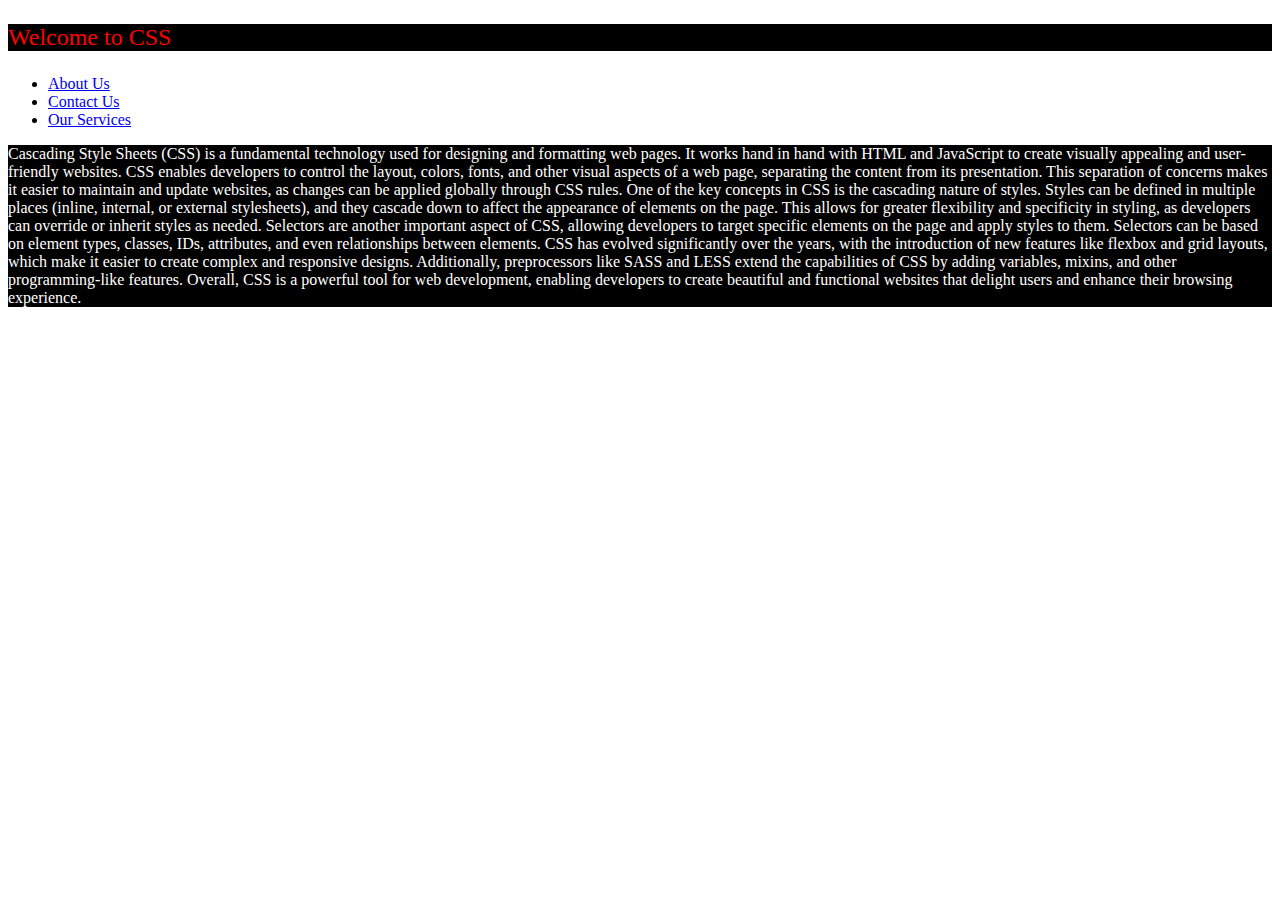
<file: index.html>
<!DOCTYPE html>
<html lang="en">
<head>
    <meta charset="UTF-8">
    <meta name="viewport" content="width=device=width, initial-scale-1.0">
    <title>Welcome to CSS</title>
    <link rel="stylesheet" href="./all_css/style.css">
</head>
<body>
<p style="color: red;font-size: x-large;">Welcome to CSS</p>

<ul>
    <li>
        <a href="./pages/about.html">About Us</a>
    </li>
    <li>
        <a href="./pages/contact.html">Contact Us</a>
    </li>
    <li>
        <a href="./pages/services.html">Our Services</a>
    </li>
</ul>


<p>Cascading Style Sheets (CSS) is a fundamental technology used for designing and formatting web pages.
    It works hand in hand with HTML and JavaScript to create visually appealing and user-friendly websites.
    CSS enables developers to control the layout, colors, fonts, and other visual aspects of a web page, separating the content from its presentation.
    This separation of concerns makes it easier to maintain and update websites, as changes can be applied globally through CSS rules.
    One of the key concepts in CSS is the cascading nature of styles. Styles can be defined in multiple places (inline, internal, or external stylesheets), and they cascade down to affect the appearance of elements on the page.
    This allows for greater flexibility and specificity in styling, as developers can override or inherit styles as needed.
    Selectors are another important aspect of CSS, allowing developers to target specific elements on the page and apply styles to them. Selectors can be based on element types, classes, IDs, attributes, and even relationships between elements.
    CSS has evolved significantly over the years, with the introduction of new features like flexbox and grid layouts, which make it easier to create complex and responsive designs.
    Additionally, preprocessors like SASS and LESS extend the capabilities of CSS by adding variables, mixins, and other programming-like features. Overall, CSS is a powerful tool for web development, enabling developers to create beautiful and functional websites that delight users and enhance their browsing experience.
</p>

   
</body>
</html>
</file>
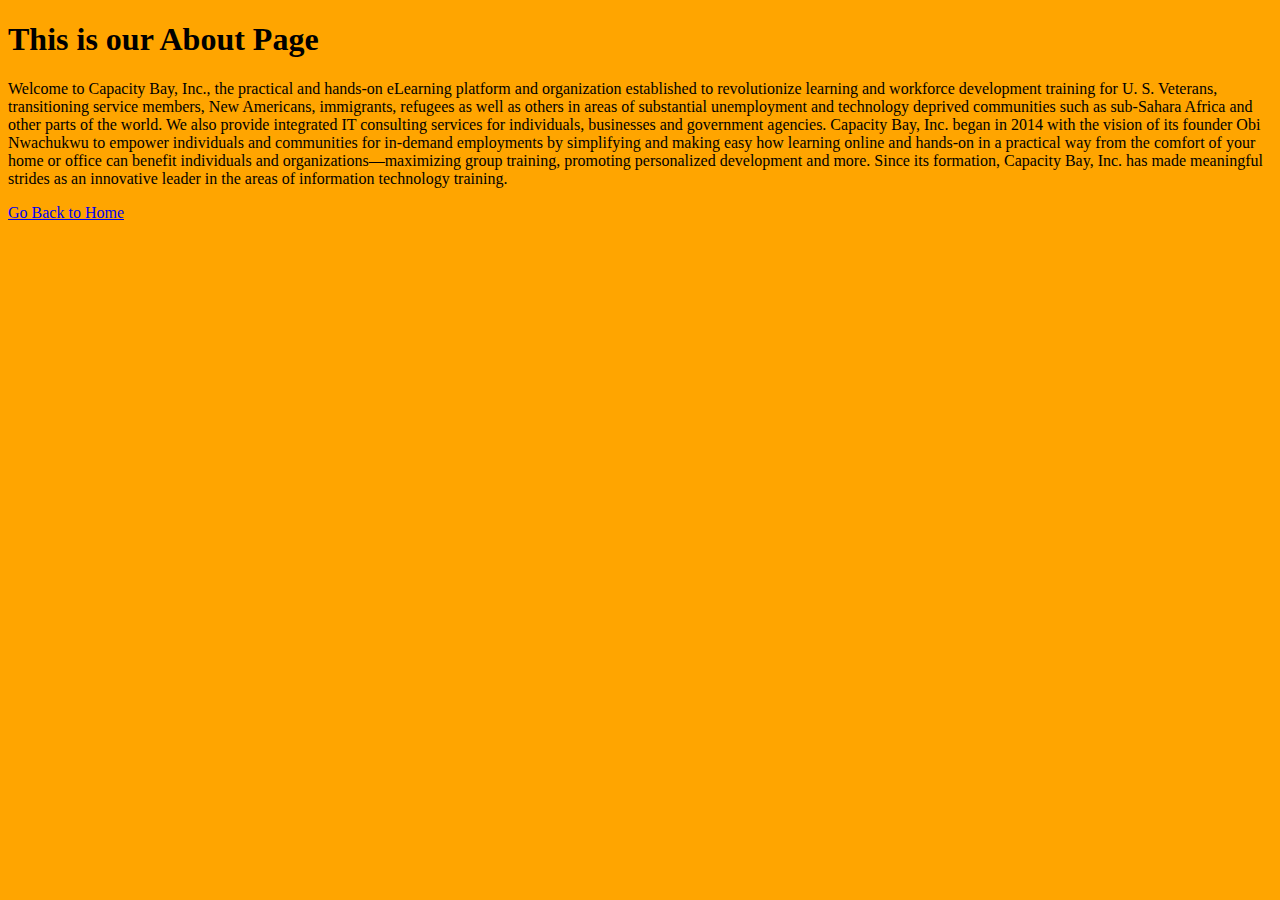
<file: pages/about.html>
<!DOCTYPE html>
<html lang="en">
<head>
    <meta charset="UTF-8">
    <meta name="viewport" content="width=device=width, initial-scale-1.0">
    <title>Welcome to CSS</title>
<style>
  #about-us{
    background-color: orange;
  }
</style>
</head>
<body id="about-us">

    <h1>This is our About Page</h1>

    <p>
        Welcome to Capacity Bay, Inc., the practical and hands-on eLearning platform and organization established to revolutionize learning and workforce development training for U. S. Veterans, transitioning service members, New Americans, immigrants, refugees as well as others in areas of substantial unemployment and technology deprived communities such as sub-Sahara Africa and other parts of the world. We also provide integrated IT consulting services for individuals, businesses and government agencies.

Capacity Bay, Inc. began in 2014 with the vision of its founder Obi Nwachukwu to empower individuals and communities for in-demand employments by simplifying and making easy how learning online and hands-on in a practical way from the comfort of your home or office can benefit individuals and organizations—maximizing group training, promoting personalized development and more.

Since its formation, Capacity Bay, Inc. has made meaningful strides as an innovative leader in the areas of information technology training.
    </p>

    <a href="../index.html">Go Back to Home</a>
   
</body>
</html>
</file>
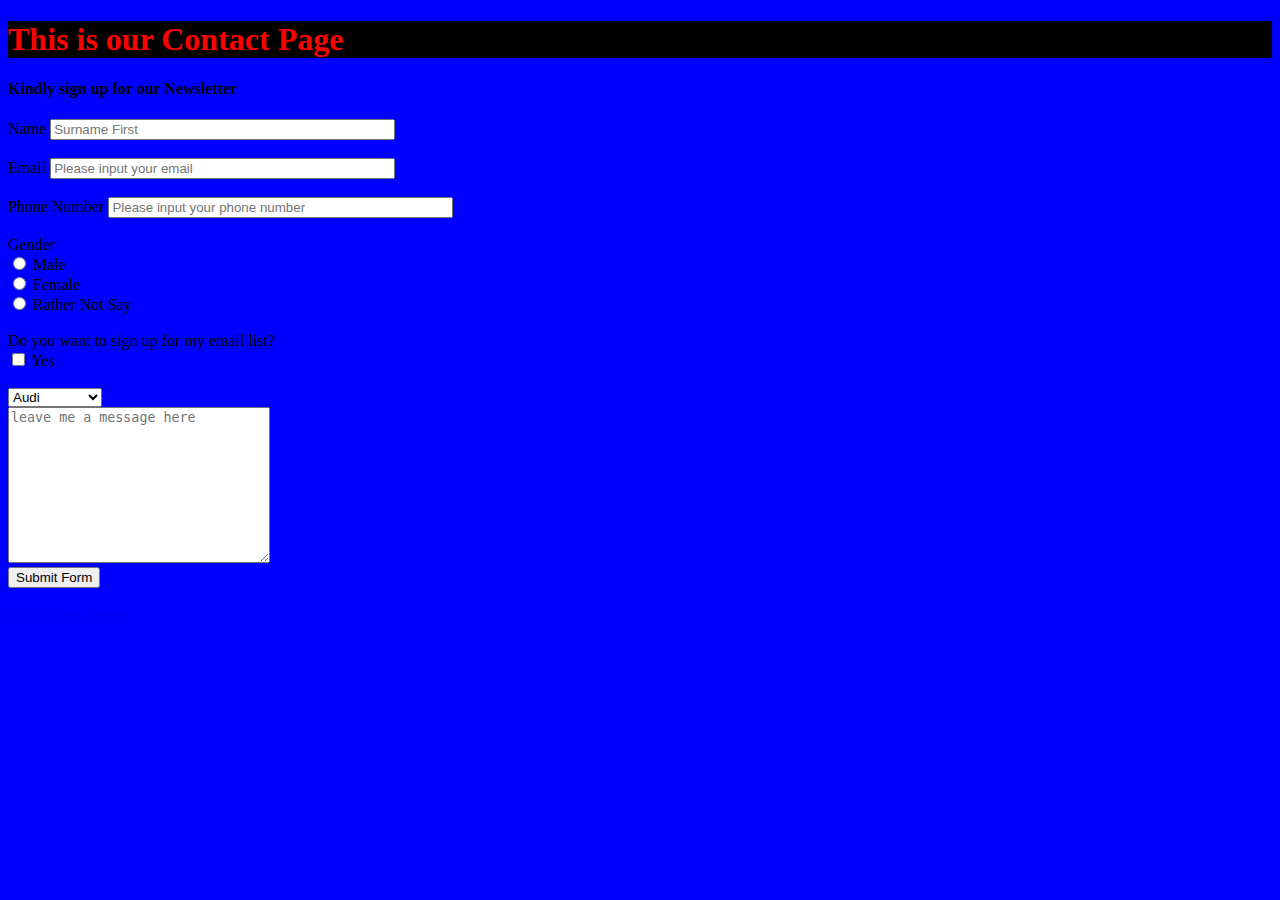
<file: pages/contact.html>
<!DOCTYPE html>
<html lang="en">
<head>
    <meta charset="UTF-8">
    <meta name="viewport" content="width=device=width, initial-scale-1.0">
    <title>Welcome to CSS</title>
<link rel="stylesheet" href="../all_css/style.css">

</head>
<body class="contact-us">

<h1 style="color: red;">This is our Contact Page</h1>
   
<h4>Kindly sign up for our Newsletter</h4>
<form action="mailto: samueladetunji001@gmail.com" method="post"
enctype="text/plain">

<form id="myForm" onsubmit="showSuccess(); return false;">
    
    <label for="firstname">Name</label>
    <input type="text" name="firstname" size="40px" placeholder="Surname First" > <br><br>
    <label for="email">Email</label>
    <input type="text" name="email" size="40px" placeholder="Please input your email" > <br><br>
    <label for="password">Phone Number</label>
    <input type="text" placeholder="Please input your phone number" size="40px"> <br> <br>
    <label for="myradio">Gender</label> <br>
    <input type="radio" name="myradio" value="male"> Male <br>
    <input type="radio" name="myradio" value="female"> Female <br>
    <input type="radio" name="myradio" value="Rather Not Say"> Rather Not Say <br><br>
 
    <label for="my checkox">Do you want to sign up for my email list?</label> <br>
    <input type="checkbox" name="mycheckbox" value="Yes"> Yes <br> <br>

    <select name="Cars" id>
    <option value="Audi" name="Audi">Audi</option>
    <option value="Bently" name="Bently">Bently</option>
    <option value="Rolls-Royce" name="Rolls-Royce">Rolls-Royce</option>
    <option value="Toyota" name="Toyota">Toyota</option>
    </select> <br>

 
    <textarea name="leave a message" id="" cols="30" rows="10" placeholder="leave me a message here"></textarea> <br>
 
    
    <input type="submit" value="Submit Form"> <br><br>

    <a href="../index.html">Go Back to Home</a>

</form>

</body>
</html>
</file>
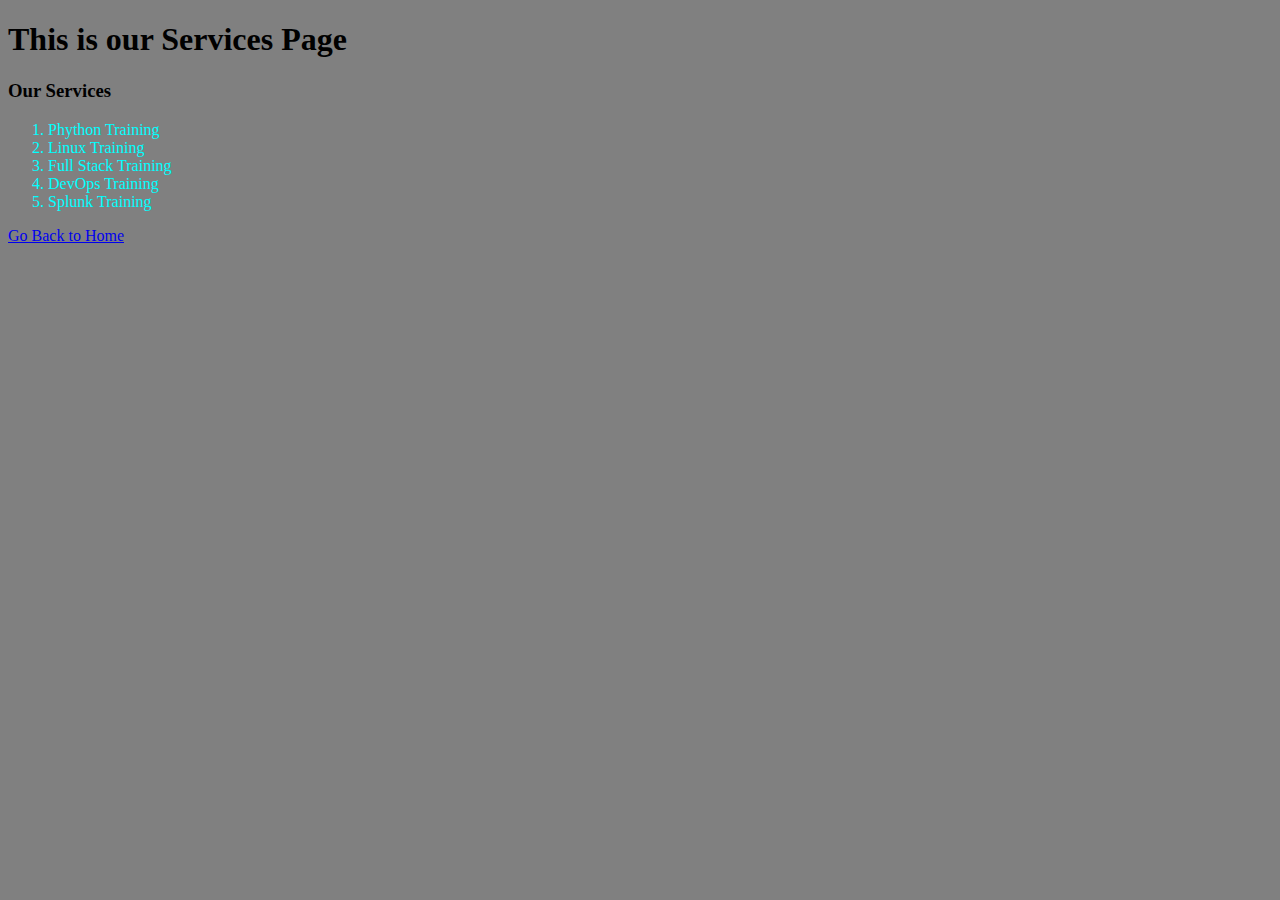
<file: pages/services.html>
<!DOCTYPE html>
<html lang="en">
<head>
    <meta charset="UTF-8">
    <meta name="viewport" content="width=device=width, initial-scale-1.0">
    <title>Welcome to CSS</title>
<style>
    body{
        background-color: gray;
    }
</style>
</head>
<body>

    <h1>This is our Services Page</h1>
    <h3>Our Services</h3>

    <ol>
        <li style="color: cyan;">Phython Training</li>
        <li style="color: cyan;">Linux Training</li>
        <li style="color: cyan;">Full Stack Training</li>
        <li style="color: cyan;">DevOps Training</li>
        <li style="color: cyan;">Splunk Training</li>
    </ol>

    <a href="../index.html">Go Back to Home</a>
   
</body>
</html>
</file>
<file: all_css/style.css>
h1{
    background-color: black;
}

p{
    color: white;
    background-color: black;
}

body{
    background-color: white;
}

.contact-us{
    background-color: blue;
}
</file>
